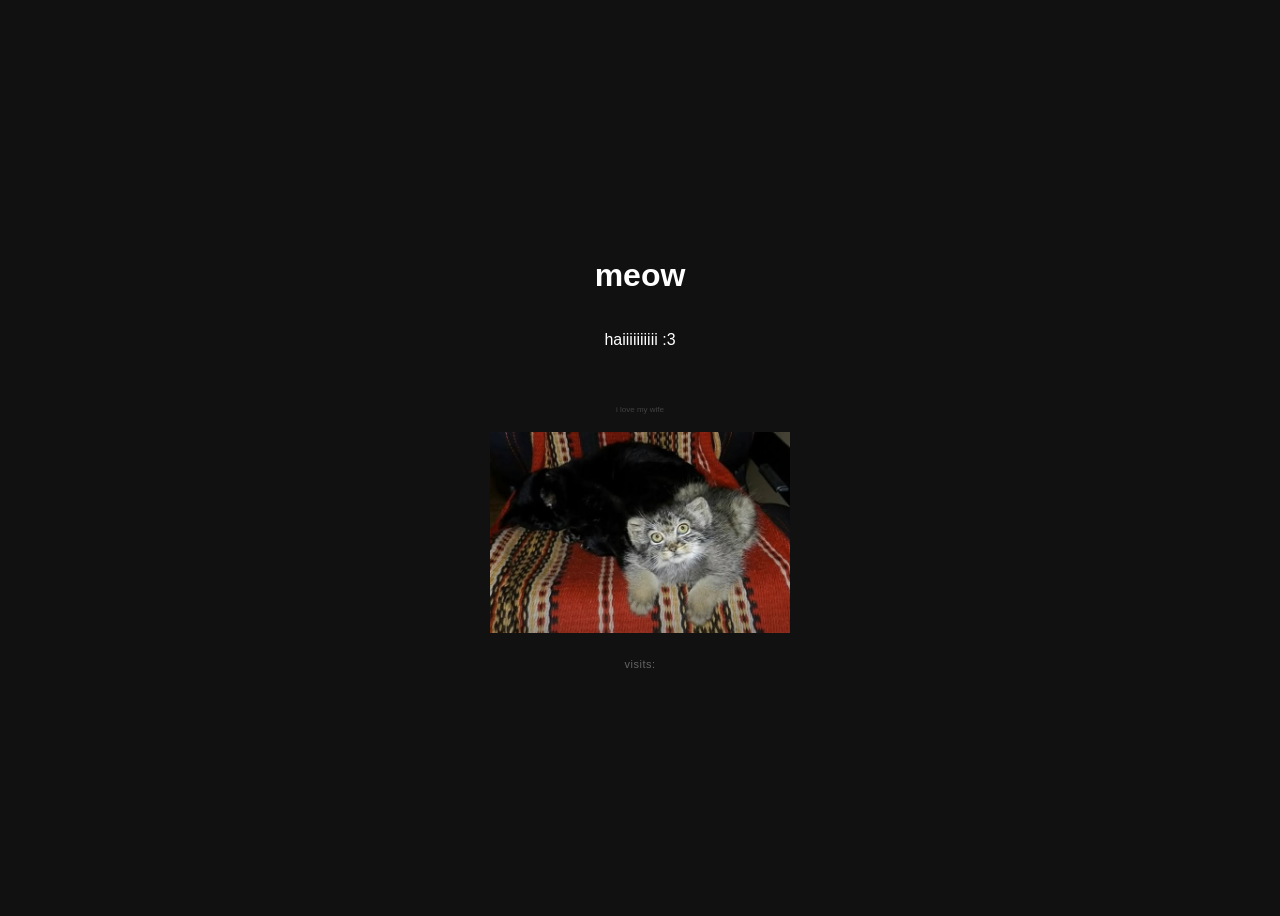
<file: index.html>
<!DOCTYPE html>
<html lang="en">
<head>
    <meta charset="UTF-8">
    <meta name="viewport" content="width=device-width, initial-scale=1.0">
    <title>otoco.dev</title>

    <link rel="stylesheet" href="style.css">
</head>

<body>

    <h1>meow</h1>

    <p>haiiiiiiiiii :3</p>

    <p style="font-size: 8px; opacity: 0.2; margin-top: 40px;">i love my wife</p>
    <img src="manul%20for%20wife.jpg" alt="manul for wife" style="max-width: 300px; height: auto; display: block; margin-top: 10px;" />

    <p style="font-size: 11px; opacity: 0.35; margin-top: 25px; letter-spacing: 0.5px;">visits: <span id="visit-count">...</span></p>

    <script>
      (async function() {
        const sessionKey = 'otoco_home_visited';
        const hasVisited = sessionStorage.getItem(sessionKey);
        const endpoint = hasVisited
          ? 'https://countapi.mileshilliard.com/api/v1/get/otoco_home_8f3d1b9a'
          : 'https://countapi.mileshilliard.com/api/v1/hit/otoco_home_8f3d1b9a';

        try {
          const res = await fetch(endpoint);
          const data = await res.json();
          if (typeof data.value === 'number') {
            document.getElementById('visit-count').textContent = data.value;
            sessionStorage.setItem(sessionKey, 'true');
          }
        } catch (e) {
          document.getElementById('visit-count').textContent = '';
        }
      })();
    </script>

</body>
</html>
</file>
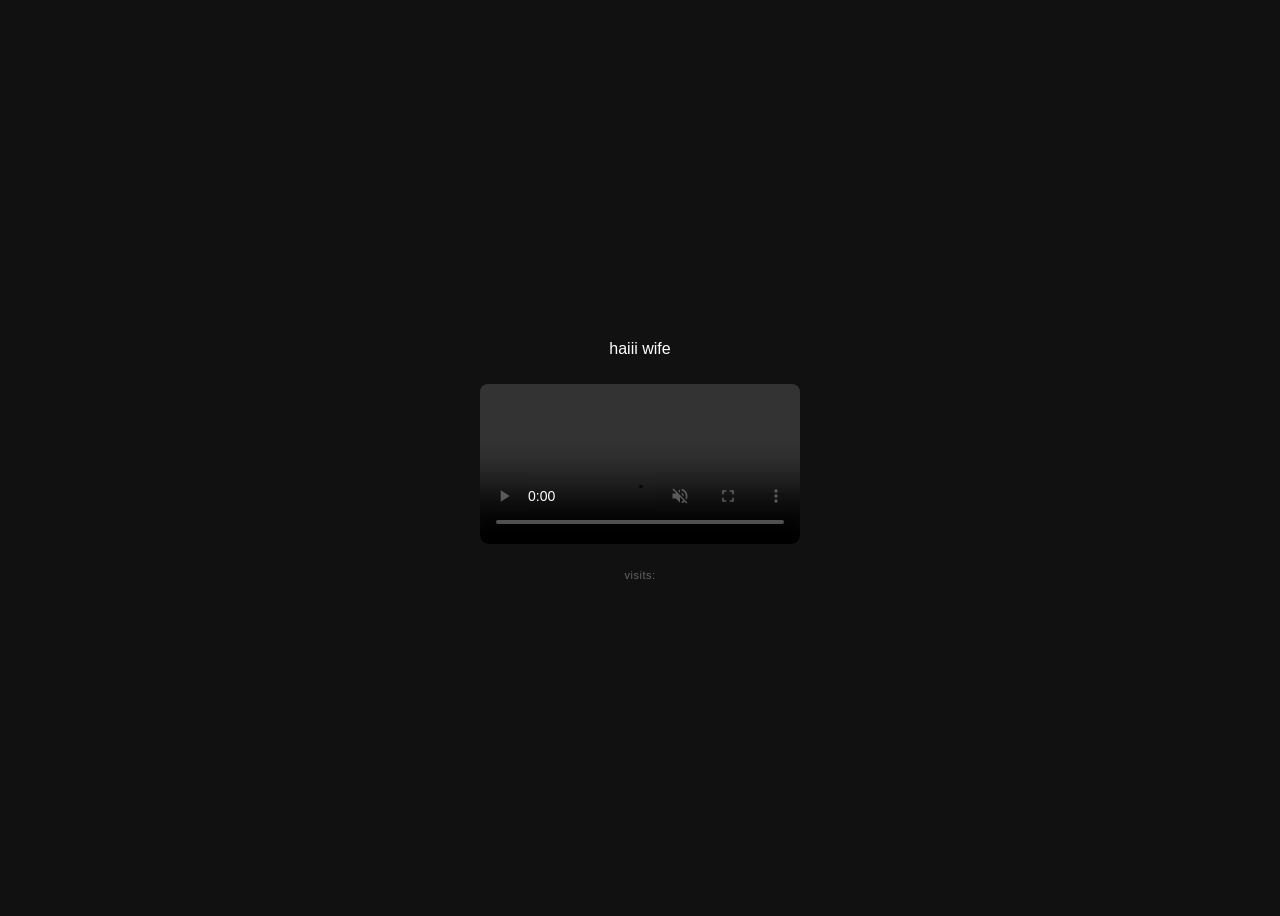
<file: wife/index.html>
<!DOCTYPE html>
<html lang="en">
<head>
    <meta charset="UTF-8">
    <meta name="viewport" content="width=device-width, initial-scale=1.0">
    <title>otoco.dev</title>
    <link rel="stylesheet" href="../style.css">
</head>
<body>
    <p>haiii wife</p>
    <video src="../IMG_9703.mov" controls autoplay loop muted playsinline style="max-width: 320px; width: 90%; height: auto; border-radius: 8px; margin-top: 10px;"></video>

    <p style="font-size: 11px; opacity: 0.35; margin-top: 25px; letter-spacing: 0.5px;">visits: <span id="visit-count">...</span></p>

    <script>
      (async function() {
        const sessionKey = 'otoco_wife_visited';
        const hasVisited = sessionStorage.getItem(sessionKey);
        const endpoint = hasVisited
          ? 'https://countapi.mileshilliard.com/api/v1/get/otoco_wife_7c2e4a6b'
          : 'https://countapi.mileshilliard.com/api/v1/hit/otoco_wife_7c2e4a6b';

        try {
          const res = await fetch(endpoint);
          const data = await res.json();
          if (typeof data.value === 'number') {
            document.getElementById('visit-count').textContent = data.value;
            sessionStorage.setItem(sessionKey, 'true');
          }
        } catch (e) {
          document.getElementById('visit-count').textContent = '';
        }
      })();
    </script>
</body>
</html>
</file>
<file: style.css>
body {
    background: #111;
    color: white;
    font-family: Arial, Helvetica, sans-serif;

    display: flex;
    flex-direction: column;

    justify-content: center;
    align-items: center;

    height: 100vh;
}
</file>
